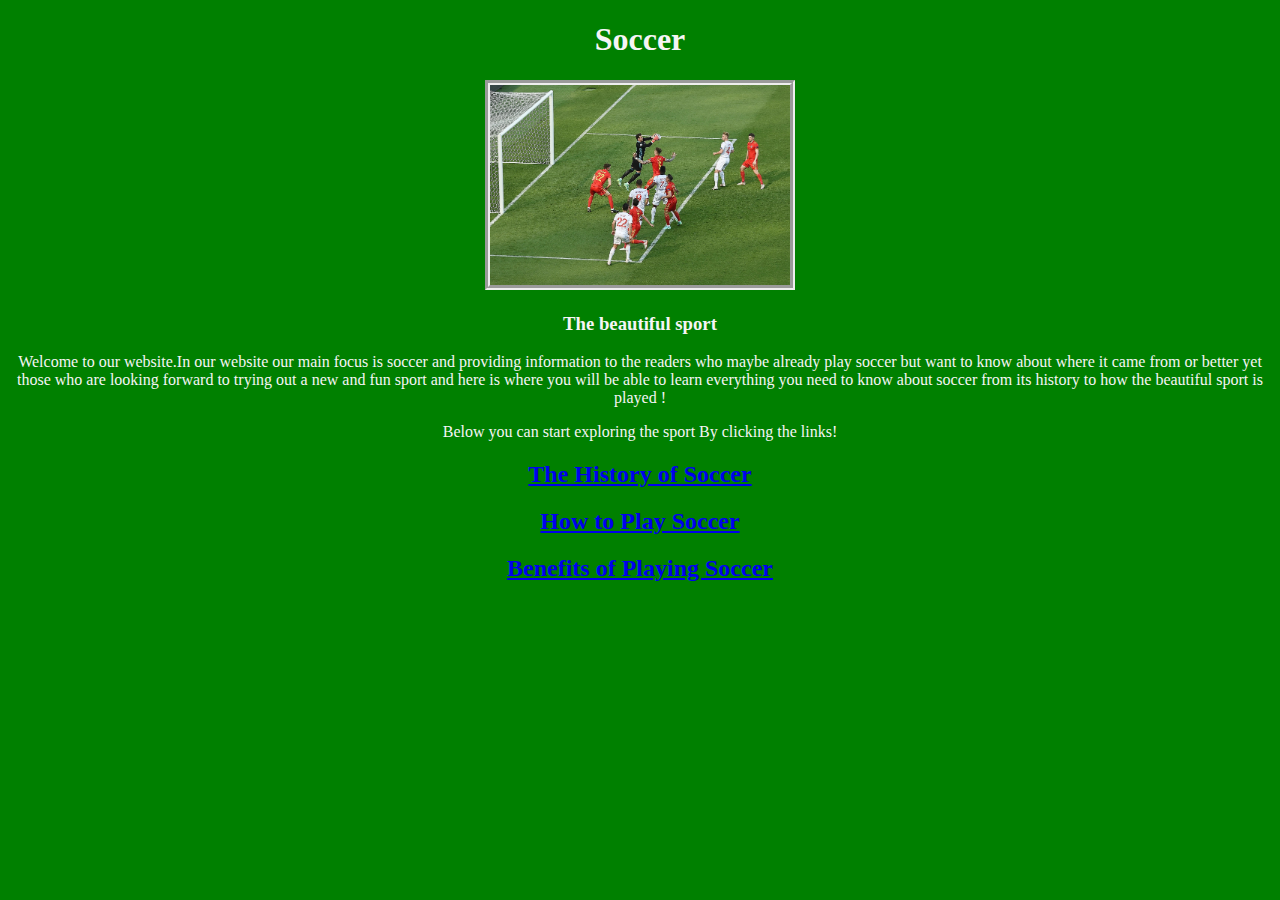
<file: index.html>
<!DOCTYPE html>
<html>
  <head>
    <link rel="stylesheet" href="style.css">
  </head>
  <body>
    <h1> Soccer </h1>
    
    <div class="image"> 
      <img src="euro.jpg" alt="Image description" /> 
    </div>
      <h3> The beautiful sport </h3>

   <!-- The sport we wil be talking bout is SOCCERRR -->
    <p> Welcome to our website.In our website our main focus is soccer and providing information to the readers who maybe already play soccer but want to know about where it came from or better yet those who are looking forward to trying out a new and fun sport and here is where you will be able to learn everything you need to know about soccer from its history to how the beautiful sport is played ! </p>


    <p>Below you can start exploring the sport
      By clicking the links!</p>


    <h2> <a href="history.html">
      The History of Soccer </a> </h2>
    <h2> <a href="play.html"> How to Play Soccer </a> </h2>
    <h2> <a href="health.html"> Benefits of Playing Soccer </a> </h2>
     
  </body>
</html>
</file>
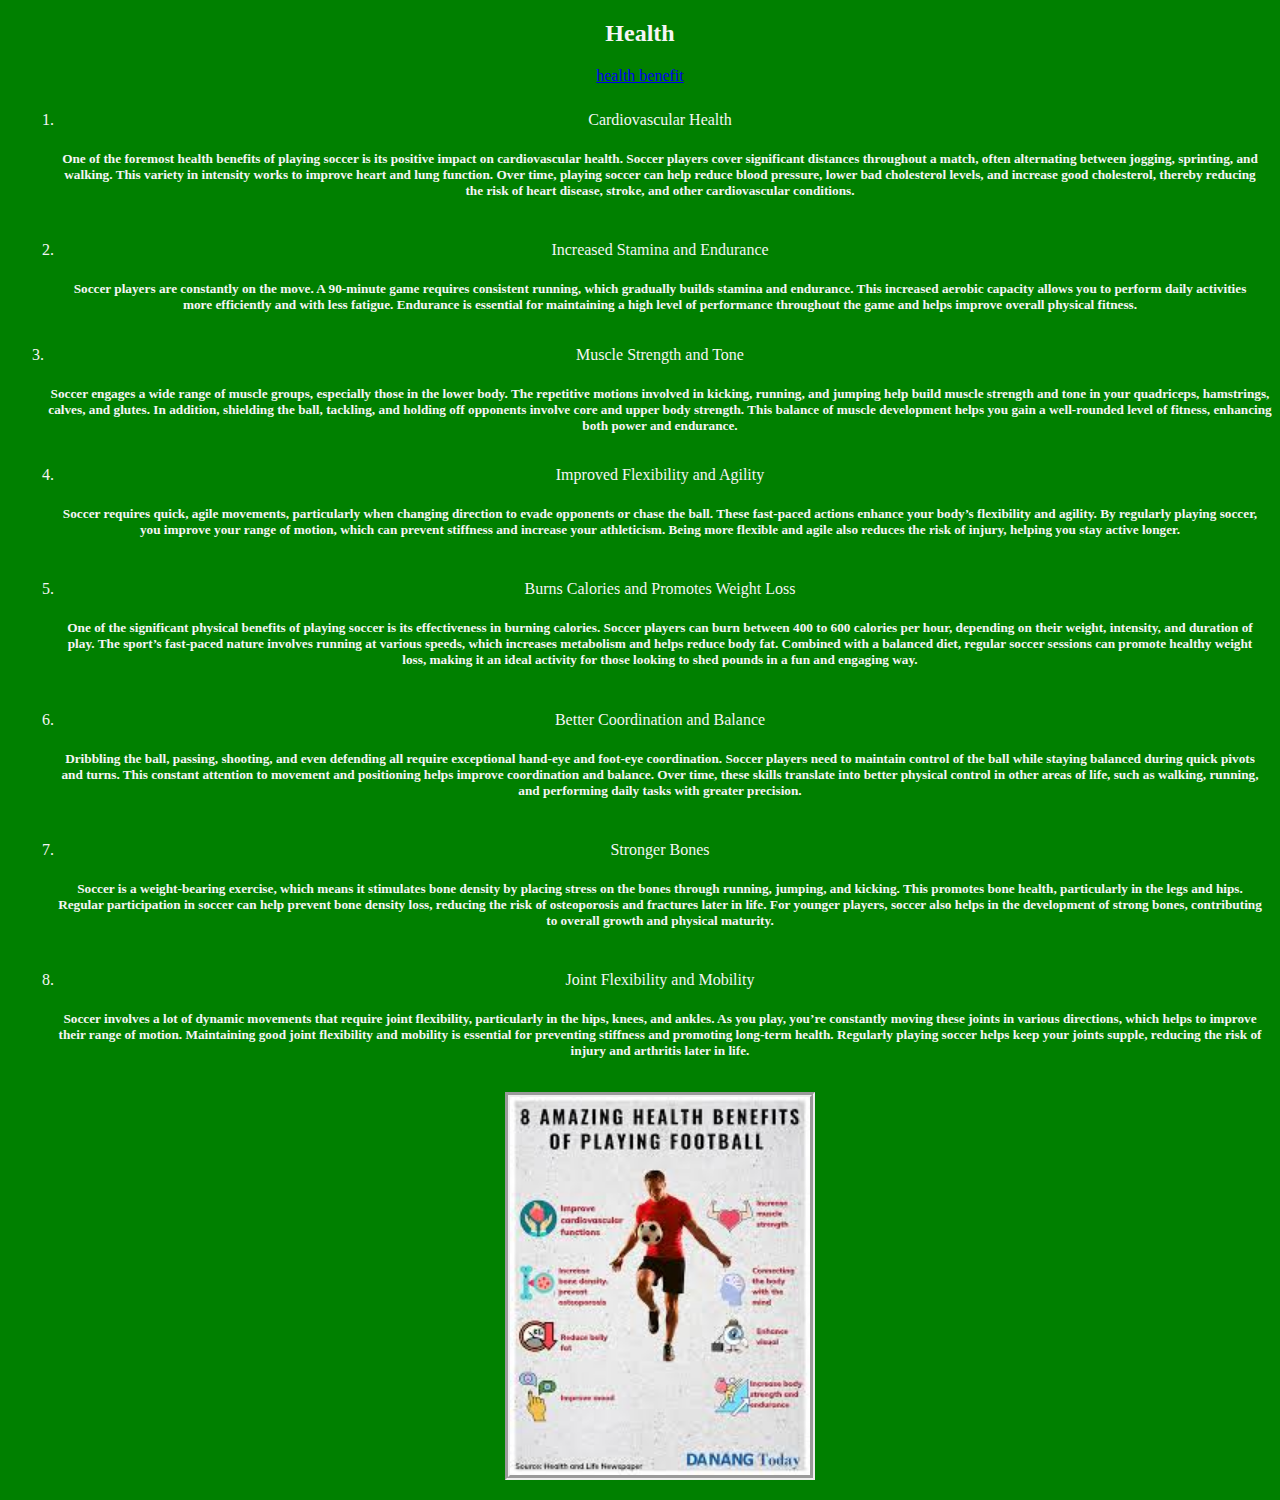
<file: health.html>
<!DOCTYPE html>
<html>
  <head>
 </head>
  <body>
    <h2> Health </h2> 
    <a href="health.html">health benefit</a>
    <link rel="stylesheet" href="style.css">
    <ol>
      <!-- This whole page mainly talks about how it benefits you in different type of ways regrading your health -->
      <div class="gallery">
         <div class="content">
     <li>Cardiovascular Health</li>
      <h5> One of the foremost health benefits of playing soccer is its positive impact on cardiovascular health. Soccer players cover significant distances throughout a match, often alternating between jogging, sprinting, and walking. This variety in intensity works to improve heart and lung function. Over time, playing soccer can help reduce blood pressure, lower bad cholesterol levels, and increase good cholesterol, thereby reducing the risk of heart disease, stroke, and other cardiovascular conditions.</h5>
          </div>
        </div>
     <!-- we will talk about how it benfits you in many ways like it makes u better with stamina-->
        <div class="content">
      <li> Increased Stamina and Endurance</li>
        <h5> Soccer players are constantly on the move. A 90-minute game requires consistent running, which gradually builds stamina and endurance. This increased aerobic capacity allows you to perform daily activities more efficiently and with less fatigue. Endurance is essential for maintaining a high level of performance throughout the game and helps improve overall physical fitness.</h5>
        </div>
     
<li> Muscle Strength and Tone </li>
        <h5>Soccer engages a wide range of muscle groups, especially those in the lower body. The repetitive motions involved in kicking, running, and jumping help build muscle strength and tone in your quadriceps, hamstrings, calves, and glutes. In addition, shielding the ball, tackling, and holding off opponents involve core and upper body strength. This balance of muscle development helps you gain a well-rounded level of fitness, enhancing both power and endurance.</h5>
      <div class="content">
      <li>Improved Flexibility and Agility</li>
        <h5>Soccer requires quick, agile movements, particularly when changing direction to evade opponents or chase the ball. These fast-paced actions enhance your body’s flexibility and agility. By regularly playing soccer, you improve your range of motion, which can prevent stiffness and increase your athleticism. Being more flexible and agile also reduces the risk of injury, helping you stay active longer.</h5>
      </div>
      <div class="content">
      <li>Burns Calories and Promotes Weight Loss</li>
        <h5>One of the significant physical benefits of playing soccer is its effectiveness in burning calories. Soccer players can burn between 400 to 600 calories per hour, depending on their weight, intensity, and duration of play. The sport’s fast-paced nature involves running at various speeds, which increases metabolism and helps reduce body fat. Combined with a balanced diet, regular soccer sessions can promote healthy weight loss, making it an ideal activity for those looking to shed pounds in a fun and engaging way.</h5>
      </div>
      <div class="content">
      <li>Better Coordination and Balance </li>
        <h5>Dribbling the ball, passing, shooting, and even defending all require exceptional hand-eye and foot-eye coordination. Soccer players need to maintain control of the ball while staying balanced during quick pivots and turns. This constant attention to movement and positioning helps improve coordination and balance. Over time, these skills translate into better physical control in other areas of life, such as walking, running, and performing daily tasks with greater precision.</h5>
      </div>
      <div class="content">
      <li> Stronger Bones </li>
        <h5>Soccer is a weight-bearing exercise, which means it stimulates bone density by placing stress on the bones through running, jumping, and kicking. This promotes bone health, particularly in the legs and hips. Regular participation in soccer can help prevent bone density loss, reducing the risk of osteoporosis and fractures later in life. For younger players, soccer also helps in the development of strong bones, contributing to overall growth and physical maturity.</h5>
      </div>
      <div class="content">
      <li>Joint Flexibility and Mobility</li>
          <h5>Soccer involves a lot of dynamic movements that require joint flexibility, particularly in the hips, knees, and ankles. As you play, you’re constantly moving these joints in various directions, which helps to improve their range of motion. Maintaining good joint flexibility and mobility is essential for preventing stiffness and promoting long-term health. Regularly playing soccer helps keep your joints supple, reducing the risk of injury and arthritis later in life.</h5>
      </div>
      <img src="benefits.jpeg" alt="soccerbenefits"/>
      
      
      
    </ol>
  </body>
</html>
</file>
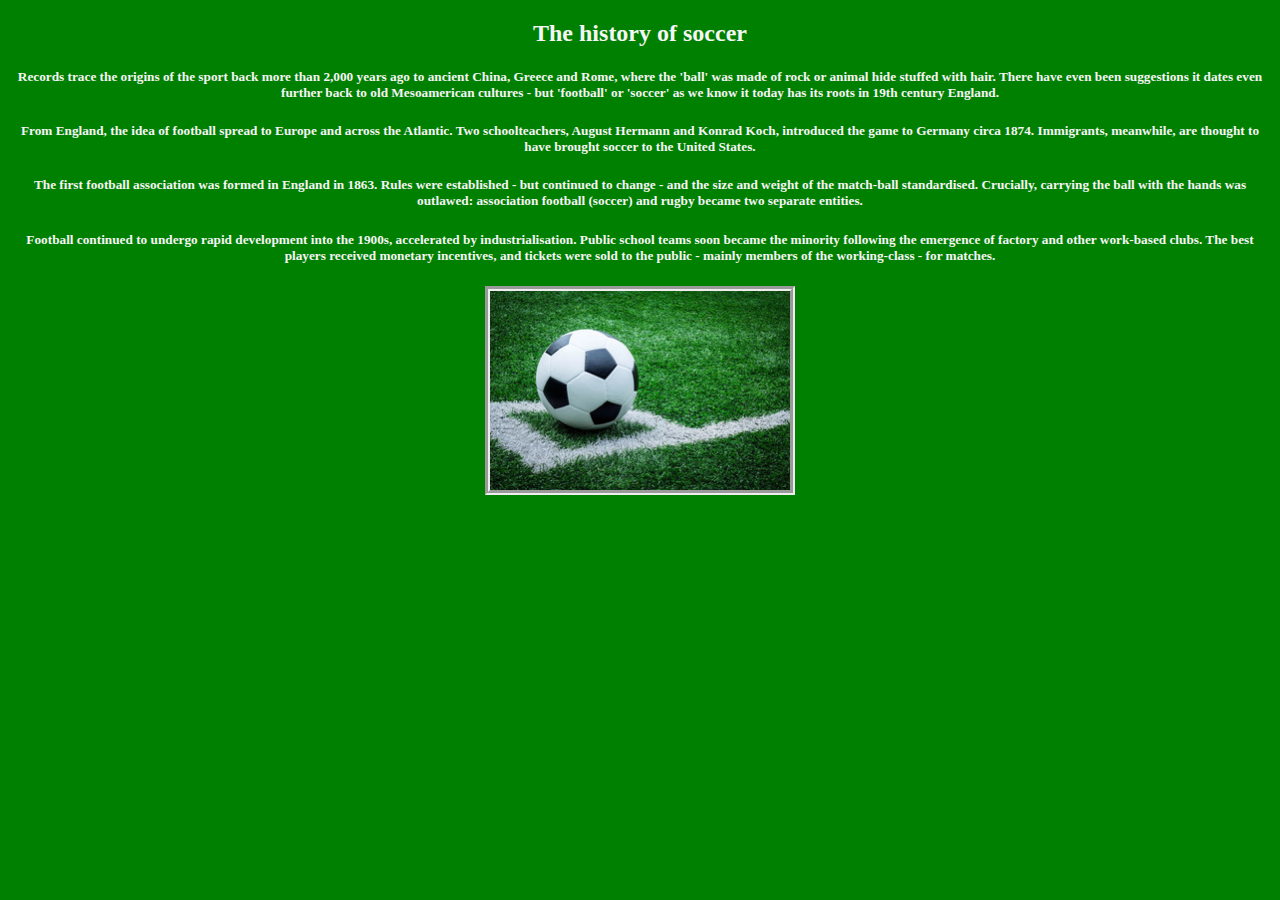
<file: history.html>
<!DOCTYPE html>
<html>
  <head>
  </head>
  <body>
    <link rel="stylesheet" href="style.css">
    
    <h2>The history of soccer</h2> 
    <!-- here we show where soccer was first created/ gaven a name -->
   <h5> Records trace the origins of the sport back more than 2,000 years ago to ancient China, Greece and Rome, where the 'ball' was made of rock or animal hide stuffed with hair. There have even been suggestions it dates even further back to old Mesoamerican cultures - but 'football' or 'soccer' as we know it today has its roots in 19th century England.</h5>

    <h5> From England, the idea of football spread to Europe and across the Atlantic. Two schoolteachers, August Hermann and Konrad Koch, introduced the game to Germany circa 1874. Immigrants, meanwhile, are thought to have brought soccer to the United States.</h5> 
    
    <h5>The first football association was formed in England in 1863. Rules were established - but continued to change - and the size and weight of the match-ball standardised. Crucially, carrying the ball with the hands was outlawed: association football (soccer) and rugby became two separate entities.</h5>

     <h5> Football continued to undergo rapid development into the 1900s, accelerated by industrialisation. Public school teams soon became the minority following the emergence of factory and other work-based clubs. The best players received monetary incentives, and tickets were sold to the public - mainly members of the working-class - for matches.</h5>
    
    <img src="ball.jpg" alt="Image description" />
 </body>
</html>
</file>
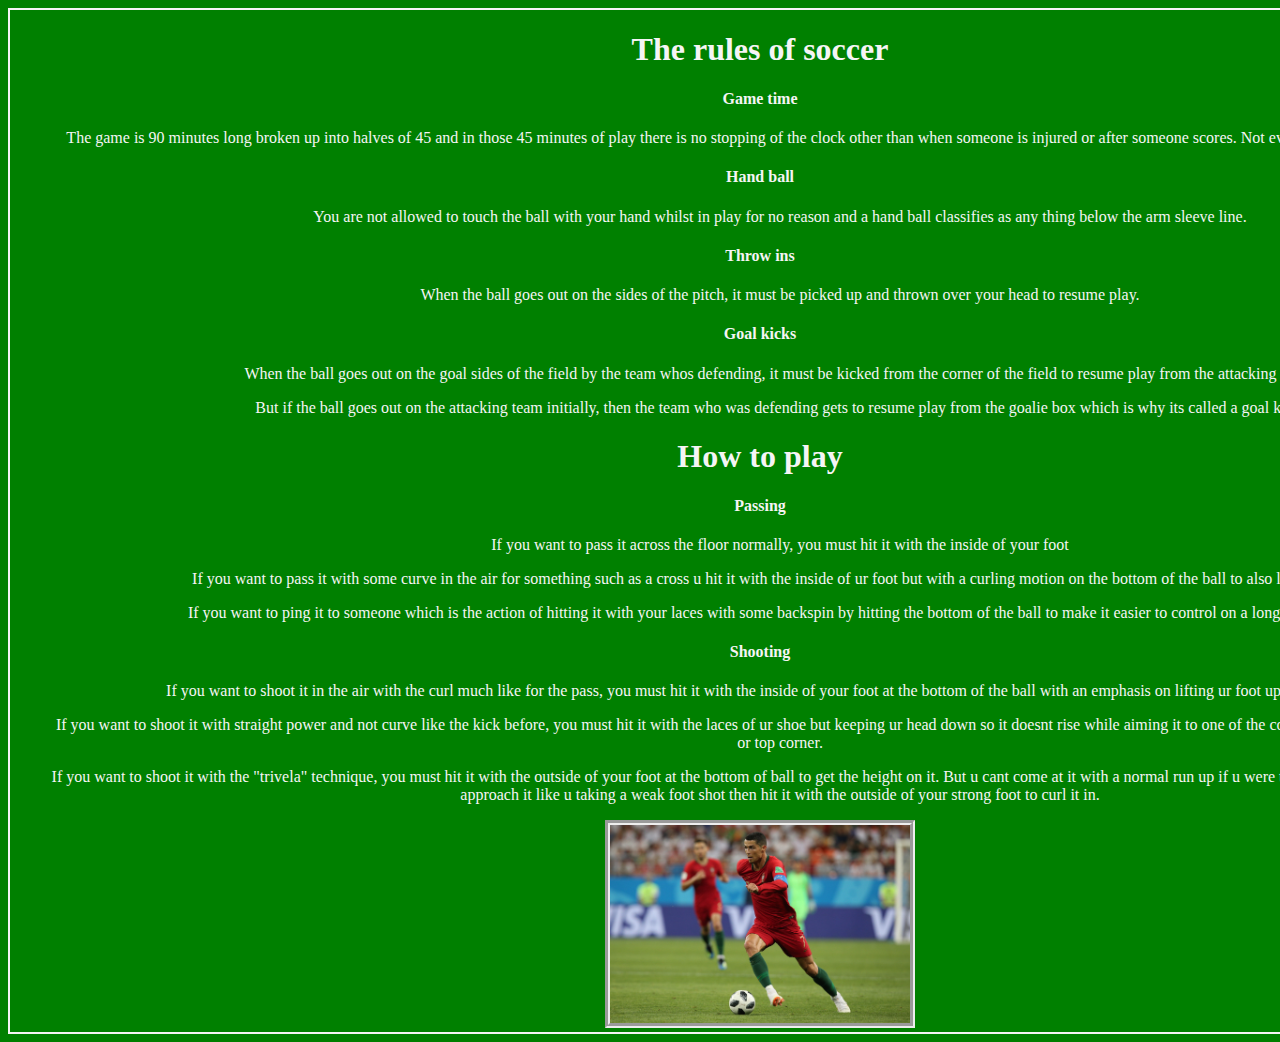
<file: play.html>
<!DOCTYPE html>
<html>
  <head>
    <link rel="stylesheet" href="style.css">

  </head>
  <body>
    <div class="gallery">
      <div class="image-card">
    <h1> The rules of soccer</h1>
    <!-- specfic rules on how to play explained-->
    <h4> Game time</h4>
    <ul> The game is 90 minutes long broken up into halves of 45 and in those 45 minutes of play there is no stopping of the clock other than when someone is injured or after someone scores. Not even if the ball goes out of bounds.</ul>
    <h4> Hand ball</h4>
    <ul> You are not allowed to touch the ball with your hand whilst in play for no reason and a hand ball classifies as any thing below the arm sleeve line.</ul>
    <h4> Throw ins</h4>
    <ul> When the ball goes out on the sides of the pitch, it must be picked up and thrown over your head to resume play.</ul>
    <h4> Goal kicks</h4>
    <ul> When the ball goes out on the goal sides of the field by the team whos defending, it must be kicked from the corner of the field to resume play from the attacking team.</ul> <ul> But if the ball goes out on the attacking team initially, then the team who was defending gets to resume play from the goalie box which is why its called a goal kick. </ul>
    <!-- here we will show you guys how to play Soccer-->
    <h1> How to play</h1>
    <h4> Passing</h4>
    <ul>If you want to pass it across the floor normally, you must hit it with the inside of your foot</ul>
    <ul>If you want to pass it with some curve in the air for something such as a cross u hit it with the inside of ur foot but with a curling motion on the bottom of the ball to also lift and curl it.</ul>
    <ul>If you want to ping it to someone which is the action of hitting it with your laces with some backspin by hitting the bottom of the ball to make it easier to control on a long distance pass.</ul>
    <!-- This is teaching you how to shoot a Soccer ball -->
    <h4>Shooting</h4>
    <ul>If you want to shoot it in the air with the curl much like for the pass, you must hit it with the inside of your foot at the bottom of the ball with an emphasis on lifting ur foot up to make it dip in.</ul>
    <ul>If you want to shoot it with straight power and not curve like the kick before, you must hit it with the laces of ur shoe but keeping ur head down so it doesnt rise while aiming it to one of the corners whether that is to the bottom or top corner.</ul>
    <ul>If you want to shoot it with the "trivela" technique, you must hit it with the outside of your foot at the bottom of ball to get the height on it. But u cant come at it with a normal run up if u were to shoot on ur strong foot, you must approach it like u taking a weak foot shot then hit it with the outside of your strong foot to curl it in.</ul>
    <img src="famous.jpg" alt="Image description" />
      </div>
    </div>
  </body>
</html>
</file>
<file: style.css>
body {
  background:green;
  text-align: center;
  color: whitesmoke;
}
/* this is for the title for it to have effect */
a:hover {
  color: navajowhite;
  font-size: 25px;
  background-color: darkgreen;
}

img {
  width: 300px;
  border-style: groove;
  border-width: thick;
}
/* this is for the div tag */
.gallery {
  display:flex;
  flex-direction:column;
  flex-wrap: nowrap;
    justify-content:center;
  
}
.image-card {
width: 1500px;
  border-style:solid;
  border-width:2px;
  
}
  .content {
    display:flex;
    padding:10px;
   flex-direction: column;
    flex-wrap: nowrap;
    justify-content: center;
}

 .image-card p{
    font-size:17px;
}
.image-card h2{
  margin-bottom:10px
}
</file>
